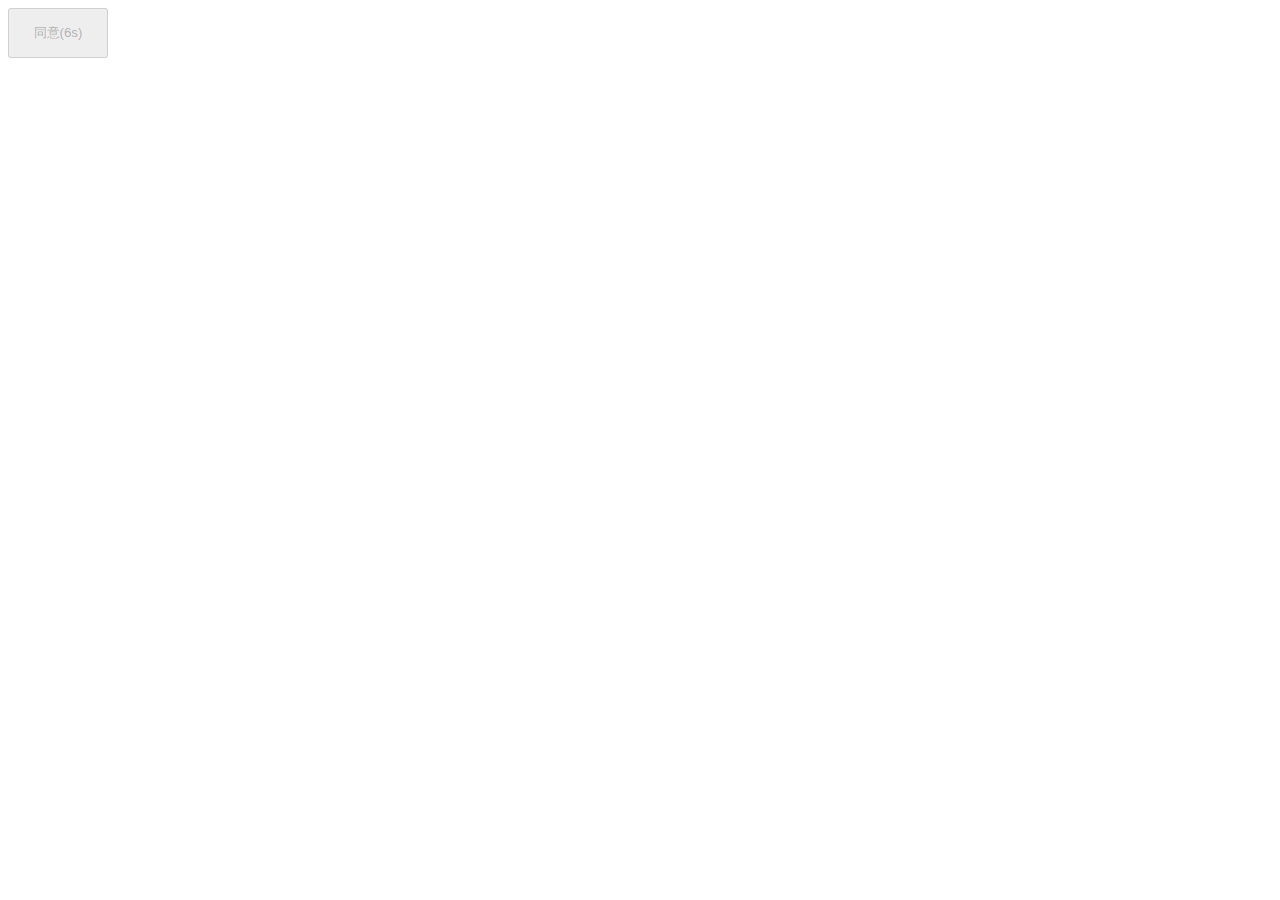
<file: 10-timer-button/index.html>
<!DOCTYPE html>
<html lang="en">
<head>
  <meta charset="UTF-8">
  <title>timer button</title>
  <link href="./layout.css" rel="stylesheet">
</head>
<body>
  <input type="button" value="同意(6s)" disabled>
  <script src="//apps.bdimg.com/libs/jquery/2.1.4/jquery.min.js"></script>
    <script src="./main.js"></script>
</body>
</html>
</file>
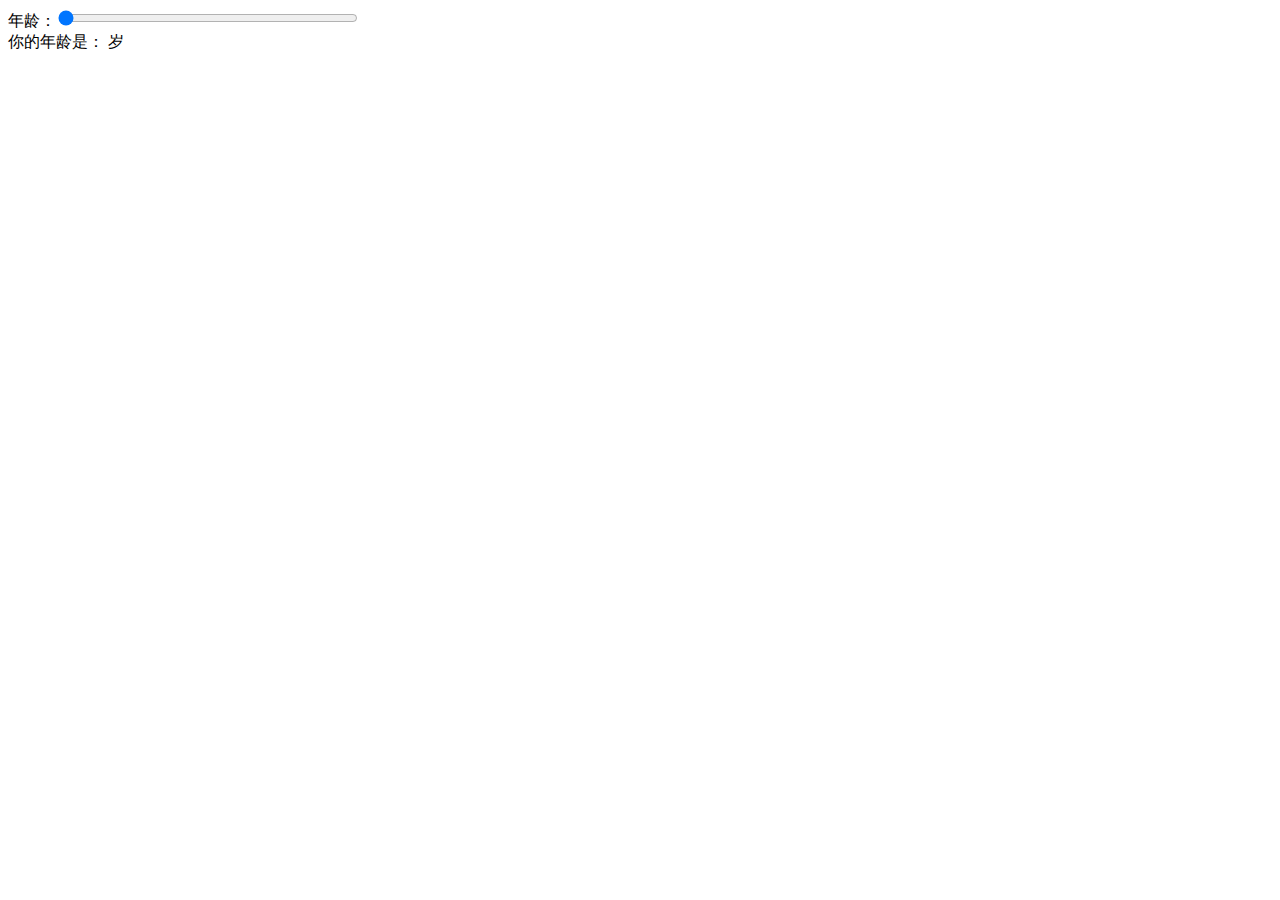
<file: 12-range/index.html>
<!DOCTYPE html>
<html lang="en">
<head>
  <meta charset="UTF-8">
  <title>range</title>
  <link href="./layout.css" rel="stylesheet">
</head>
<body>
  年龄：<input type="range" id="range" value="0"/></br>
  你的年龄是：<span id="age"></span>&nbsp;岁
  <script src="//apps.bdimg.com/libs/jquery/2.1.4/jquery.min.js"></script>
    <script src="./main.js"></script>
</body>
</html>
</file>
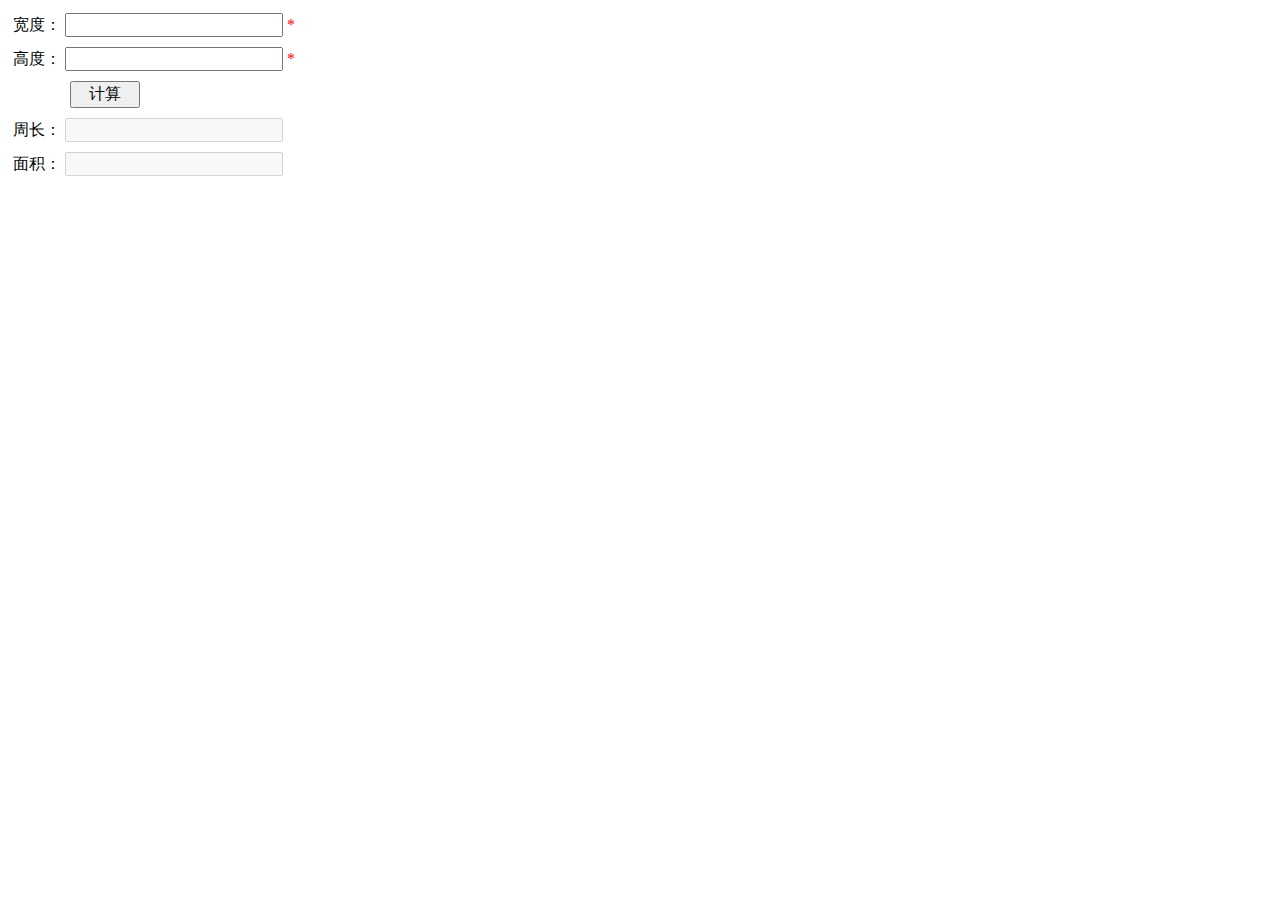
<file: 20-form-validation/index.html>
<!DOCTYPE html>
<html lang="en">
<head>
  <meta charset="UTF-8">
  <title>hello</title>
  <link rel="stylesheet" href="./rectangle.css">
</head>
<body>
<div class="main">
  <label>宽度：</label>
  <input id="width" type="text">
  <span>*</span>
  <br>
  <div id="width-validation-message"></div>
  <label>高度：</label>
  <input id="height" type="text">
  <span>*</span>
  <br>
  <div id="height-validation-message"></div>
  <input id="calculate" type="button" value="计算">
  <br>
  <label>周长：</label>
  <input id="perimeter" type="text" disabled>
  <br>
  <label>面积：</label>
  <input id="area" type="text" disabled>
</div>
  <script src="//apps.bdimg.com/libs/jquery/2.1.4/jquery.min.js"></script>
  <script src="./rectangle.js"></script>
</body>
</html>
</file>
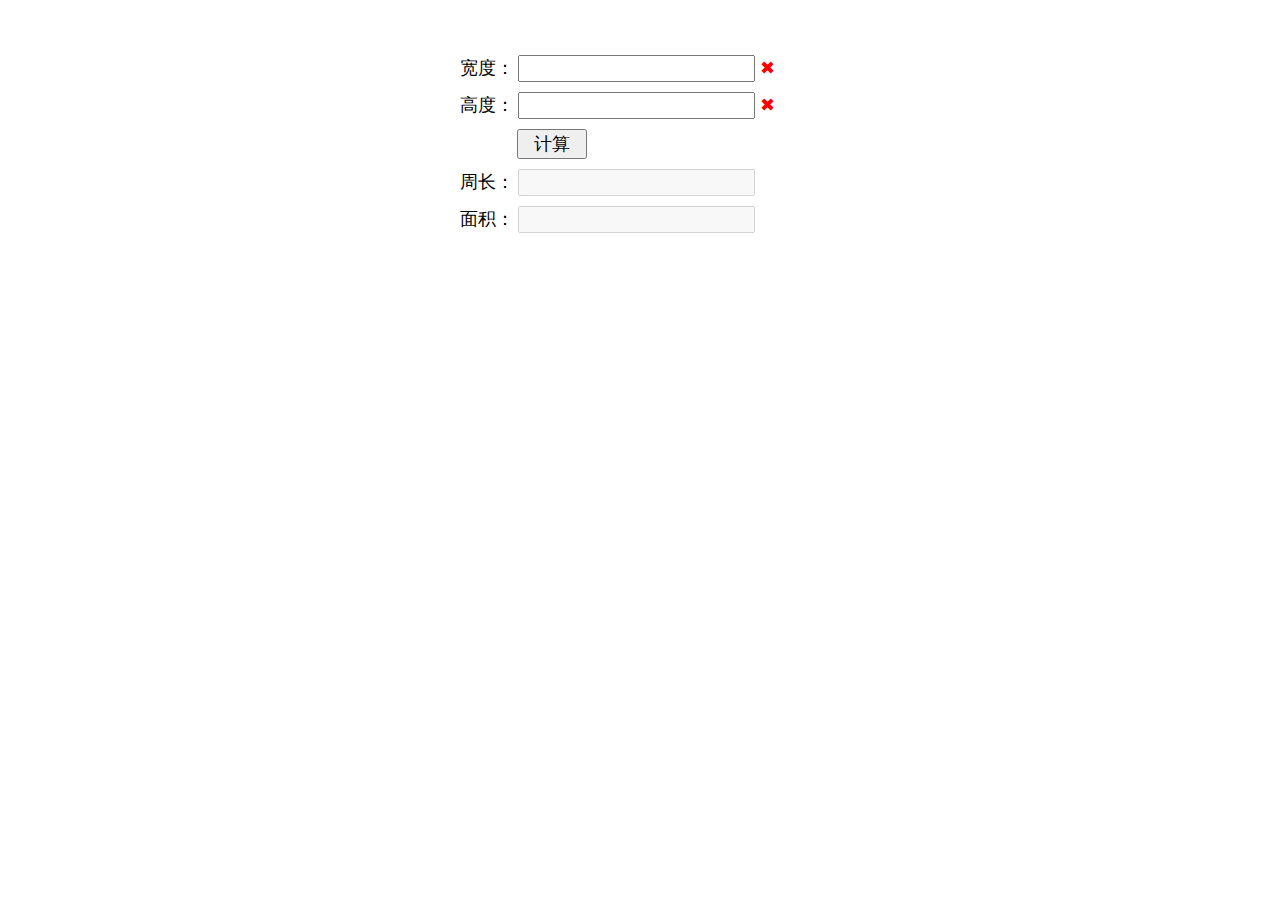
<file: 21-h5-validation/index.html>
<!DOCTYPE html>
<html lang="en">
<head>
  <meta charset="UTF-8">
  <title>hello</title>
  <link rel="stylesheet" href="./rectangle.css">
</head>
<body>
<form>
  <label>宽度：</label>
  <input id="width" type="number" required min="0" step="0.01">
  <span></span>
  <br>
  <label>高度：</label>
  <input id="height" type="numner" required min="0" step="0.01">
  <span></span>
  <br>
  <input id="calculate" type="submit" value="计算">
  <br>
  <label>周长：</label>
  <input id="perimeter" type="text" disabled>
  <br>
  <label>面积：</label>
  <input id="area" type="text" disabled>
</form>
  <script src="//apps.bdimg.com/libs/jquery/2.1.4/jquery.min.js"></script>
  <script src="./rectangle.js"></script>
</body>
</html>
</file>
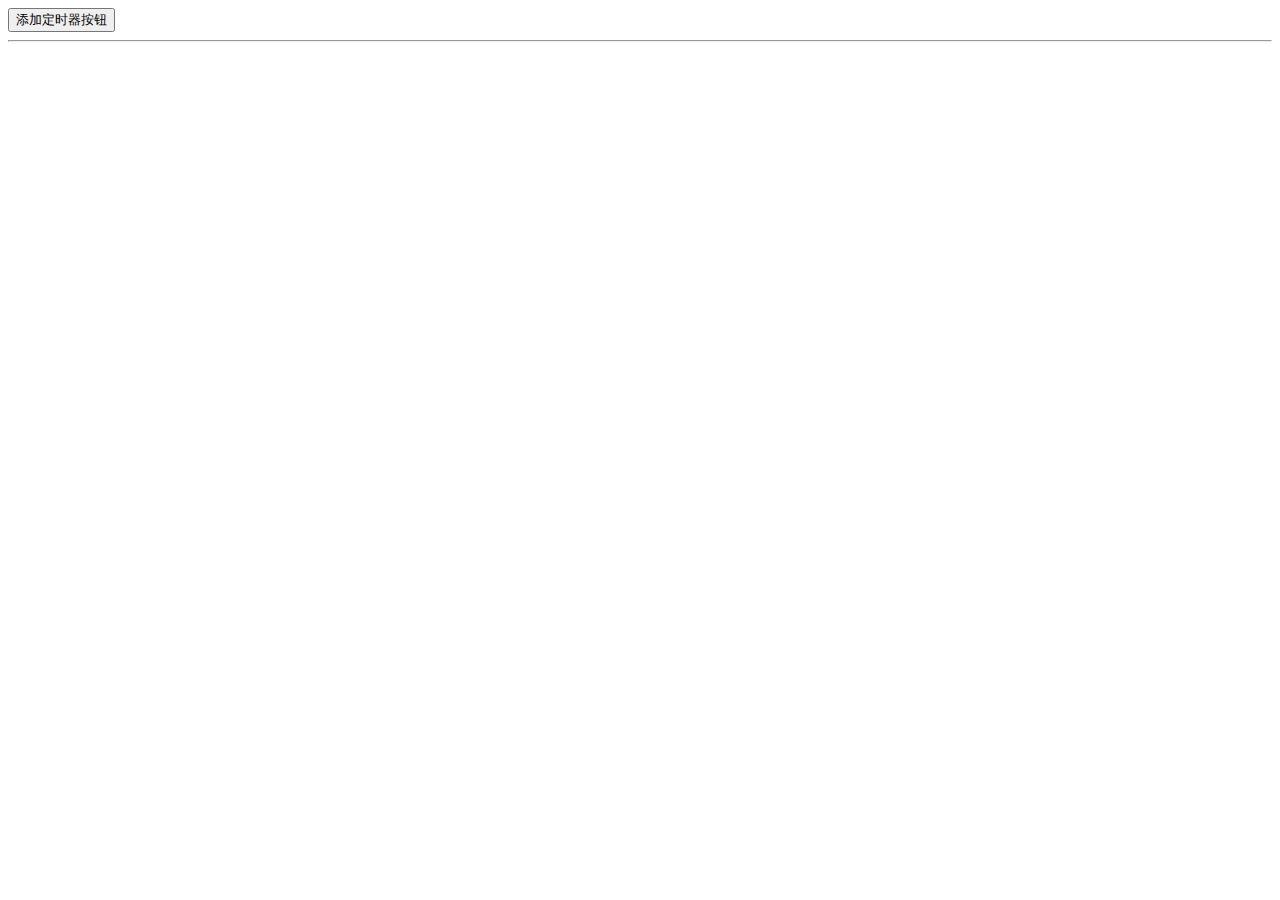
<file: 41-timer-button/index.html>
<!DOCTYPE html>
<html lang="en">
<head>
  <meta charset="UTF-8">
  <title>timer button 的测试页面</title>
  <link href="./timer-button.css" rel="stylesheet">
</head>
<body>
  <input id="add" type="button" value="添加定时器按钮">
  <hr>
  <div id="main"></div>
  <script src="//apps.bdimg.com/libs/jquery/2.1.4/jquery.min.js"></script>
  <script src="./timer-button.js"></script>
  <script>
    $(function(){
      var $btnAdd = $("#add");
      $btnAdd.click(function(){
        $timerButton.show({
          num: 6,
          title: "发送验证码",
          onClick:function(){
          console.log('点击了定时器按钮')
          }
        }) 
      })
    })
  </script>
</body>
</html>
</file>
<file: 10-timer-button/layout.css>
input {
  height: 50px;
  width: 100px;
}
</file>
<file: 12-range/layout.css>
#range {
  width: 300px;
}

span {
  font-weight: bold;
}
</file>
<file: 20-form-validation/rectangle.css>
#main{
  width:370px;
  margin : 50px auto;
  font-size:1.1em;

}
#calculate{
  width:70px;
  margin-left:62px;
}

input,label{
  margin:5px 0;
  padding-left:5px;
  font-size:1em;
}
span {
  color: red;
}

#width-validation-message,
#height-validation-message {
  color: red;
  margin-left: 62px;
  font-size: 0.8em;
}
</file>
<file: 21-h5-validation/rectangle.css>
form{
  width:370px;
  margin : 50px auto;
  font-size:1.1em;
}

#calculate{
  width:70px;
  margin-left:62px;
}

input,label{
  margin:5px 0;
  padding-left:5px;
  font-size:1em;
}

input:invalid+span:after{
  content:'✖';
  color:red
}
input:valid+span:after{
  content:'✓';
  color:green
}
</file>
<file: 41-timer-button/timer-button.css>
#timer-button {
  height: 50px;
  width: 100px;
}
</file>
